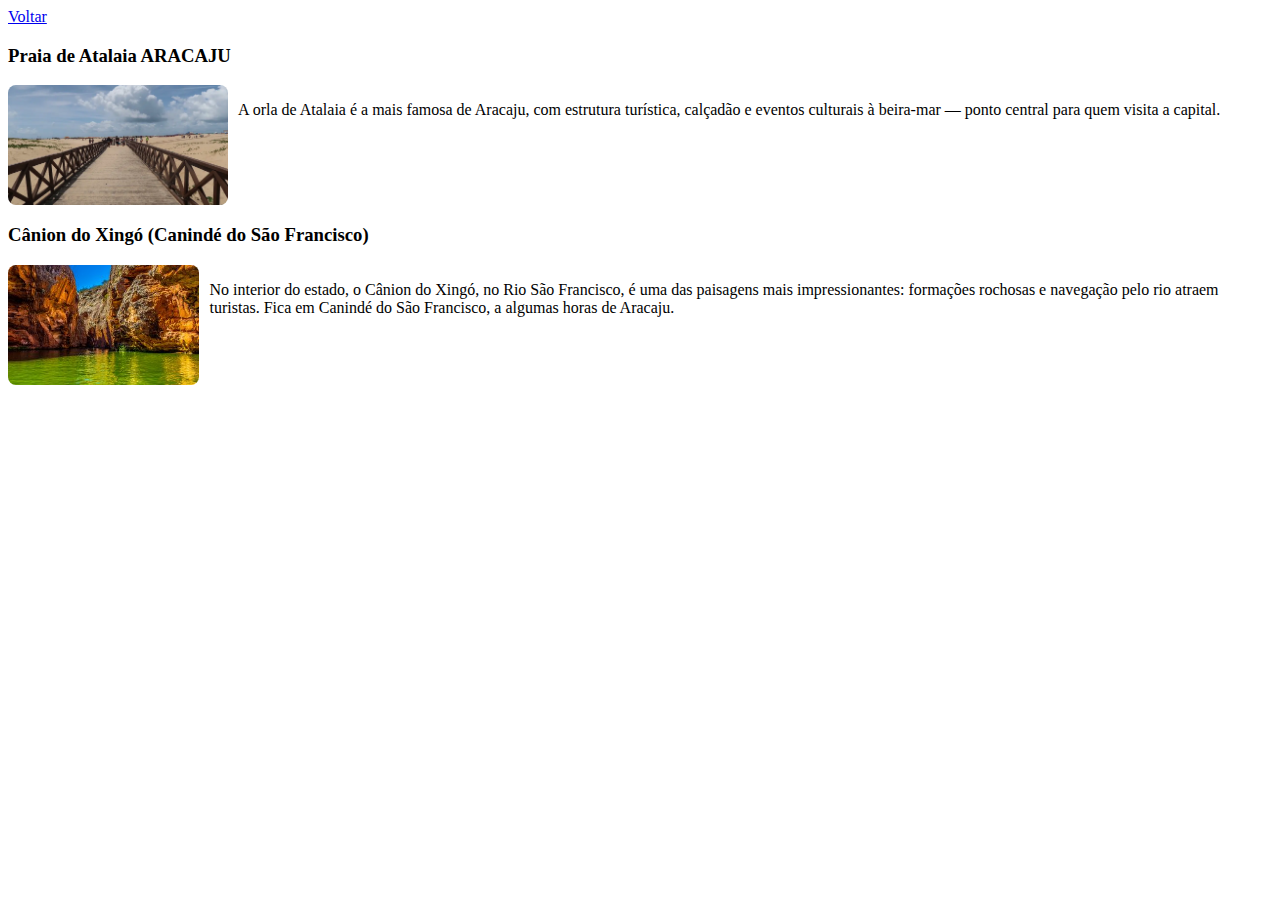
<file: locais.html>
<!DOCTYPE html>
<html lang="en">
<head>
    <meta charset="UTF-8">
    <meta name="viewport" content="width=device-width, initial-scale=1.0">
    <title>Document</title>
</head>
<body>
    <a href="index.html">Voltar</a>
    
      <article style="margin-top:10px">
        <h3>Praia de Atalaia ARACAJU</h3>
        <div style="display:flex;gap:10px;align-items:flex-start">
          <img src="praia-atalaia-aracaju.jpg.webp" alt="Praia de Atalaia" style="width:220px;height:120px;object-fit:cover;border-radius:8px">
          <div>
            <p>
              A orla de Atalaia é a mais famosa de Aracaju, com estrutura turística, calçadão e eventos culturais à beira-mar — ponto central para quem visita a capital.
            </p>
          </div>
        </div>
      </article>
      <article style="margin-top:12px">
        <h3>Cânion do Xingó (Canindé do São Francisco)</h3>
        <div style="display:flex;gap:10px;align-items:flex-start">
          <img src="canion-do-xingo-shutterstock-1037583952-300x188.jpg" alt="Cânion do Xingó)" style="width:220px;height:120px;object-fit:cover;border-radius:8px">
          <div>
            <p>
              No interior do estado, o Cânion do Xingó, no Rio São Francisco, é uma das paisagens mais impressionantes: formações rochosas e navegação pelo rio atraem turistas. Fica em Canindé do São Francisco, a algumas horas de Aracaju.
            </p>
          </div>
        </div>
      </article>

</body>
</html>
</file>
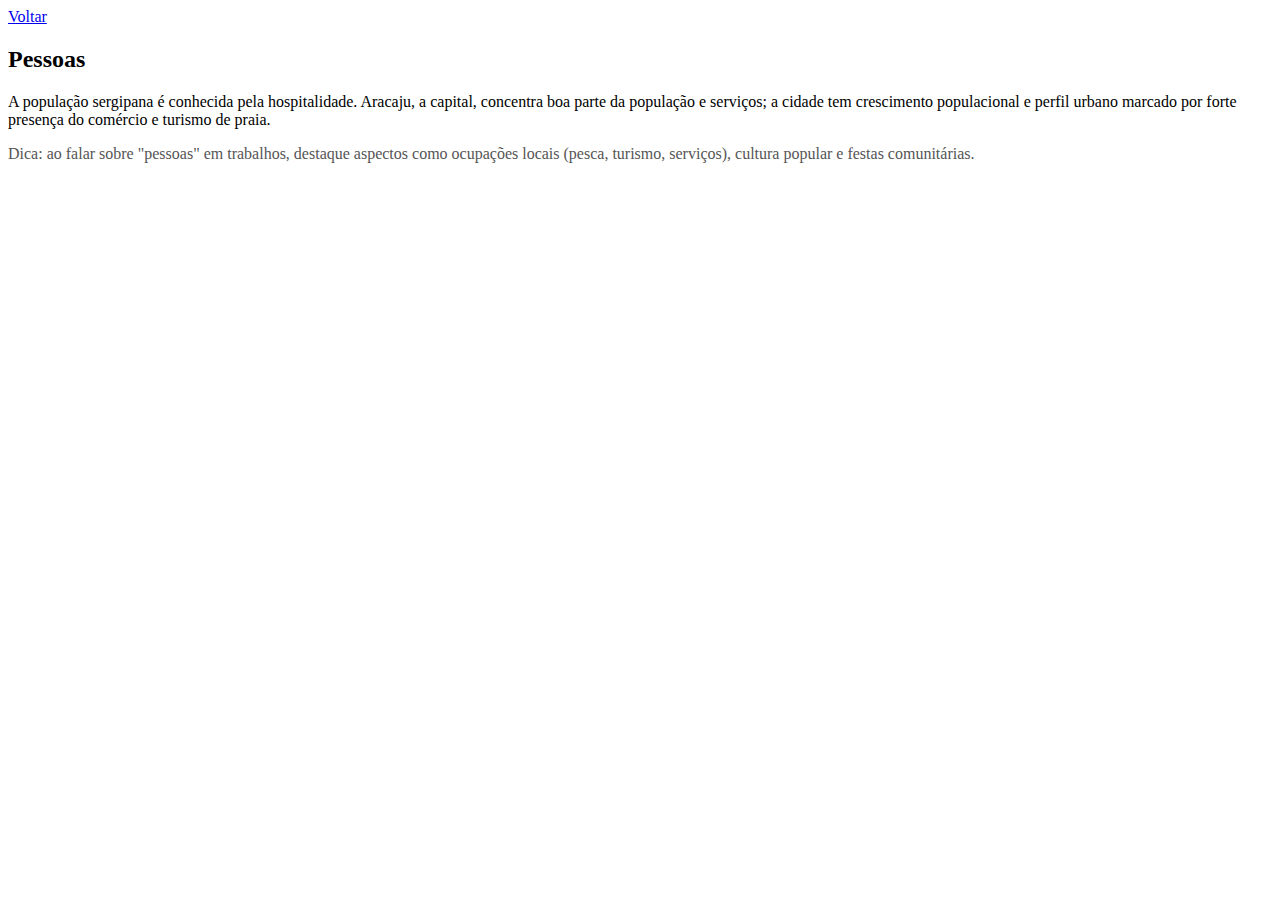
<file: pessoas.html>
<!DOCTYPE html>
<html lang="en">
<head>
    <meta charset="UTF-8">
    <meta name="viewport" content="width=device-width, initial-scale=1.0">
    <title>Document</title>
</head>
<body>
    <a href="index.html">Voltar</a>
    <section id="pessoas" class="card" style="margin-top:14px">
        <h2>Pessoas</h2>
        <p>
          A população sergipana é conhecida pela hospitalidade. Aracaju, a capital, concentra boa parte da população e serviços; a cidade tem crescimento populacional e perfil urbano marcado por forte presença do comércio e turismo de praia. 
        </p>
        <p style="margin-top:8px;color:#555">Dica: ao falar sobre "pessoas" em trabalhos, destaque aspectos como ocupações locais (pesca, turismo, serviços), cultura popular e festas comunitárias.</p>
      </section>
</body>
</html>
</file>
